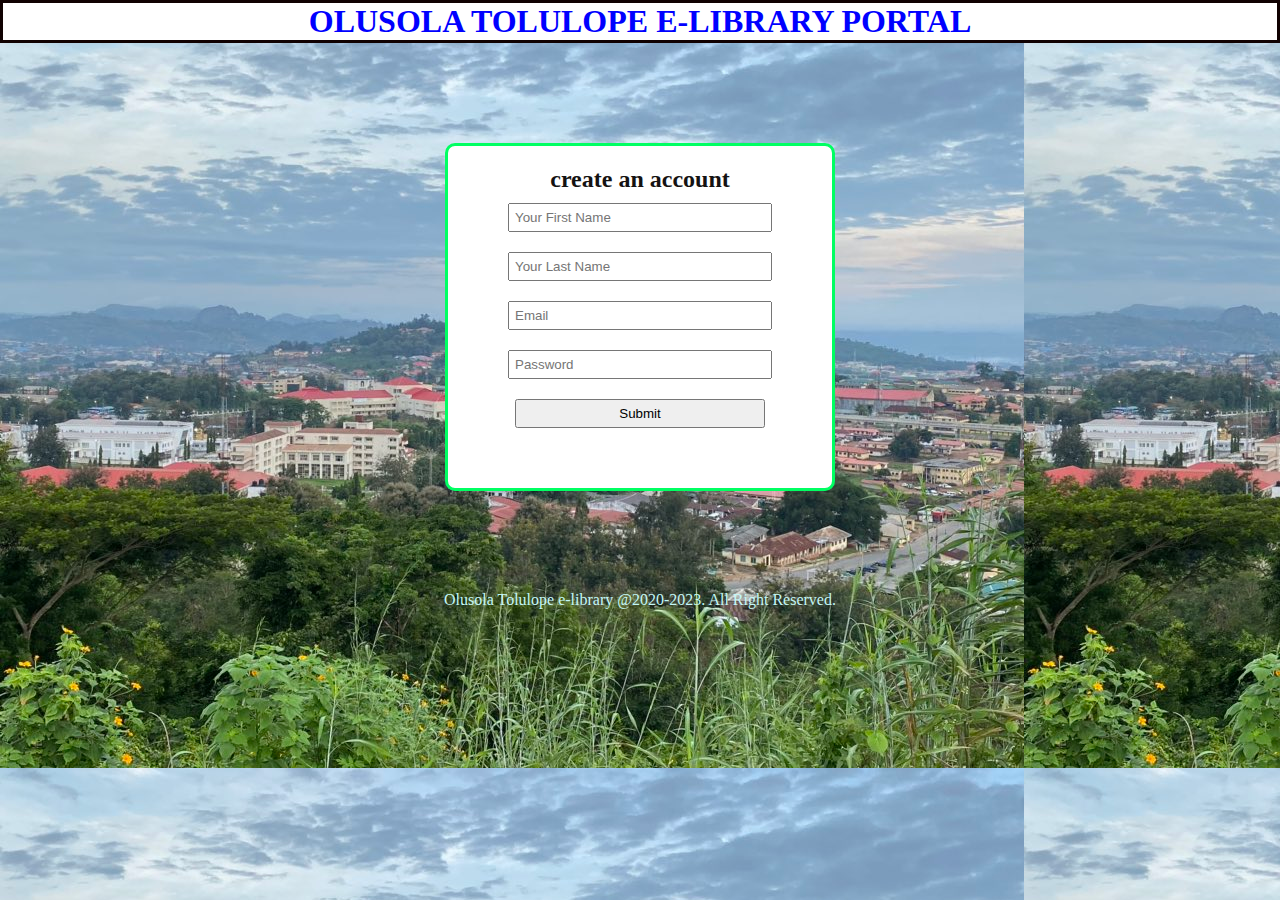
<file: index.html>
<!DOCTYPE html>
<html lang="en">

<head>
    <meta charset="UTF-8">
    <meta http-equiv="X-UA-Compatible" content="IE=edge">
    <meta name="viewport" content="width=device-width, initial-scale=1.0">
    <link rel="stylesheet" href="./assets/css/style.css">
    <title>EDSA MARCH PROJECT</title>
</head>


<body>
    <main>
        <h1>OLUSOLA TOLULOPE E-LIBRARY PORTAL</h1>
    </main>
    <div class="container">
        <div class="reg-form">
            <h2>create an account</h2>
            <form id="input">
                <div class="form-field">
                    <input type="text" name="First Name" placeholder="Your First Name" minlength="5" maxlength="20">
                    <br>
                    <input type="text" name="Last Name" placeholder="Your Last Name" minlength="5" maxlength="20"> <br>
                    <input type="email" name="email" placeholder="Email"> <br>
                    <input type="password" placeholder="Password"> <br>
                    <input type="submit" value="Submit" />

                </div>
            </form>

            <div id="text result"></div>

        </div>
    </div>
    <footer>Olusola Tolulope e-library @2020-2023. All Right Reserved.</footer>
</body>

</html>
</file>
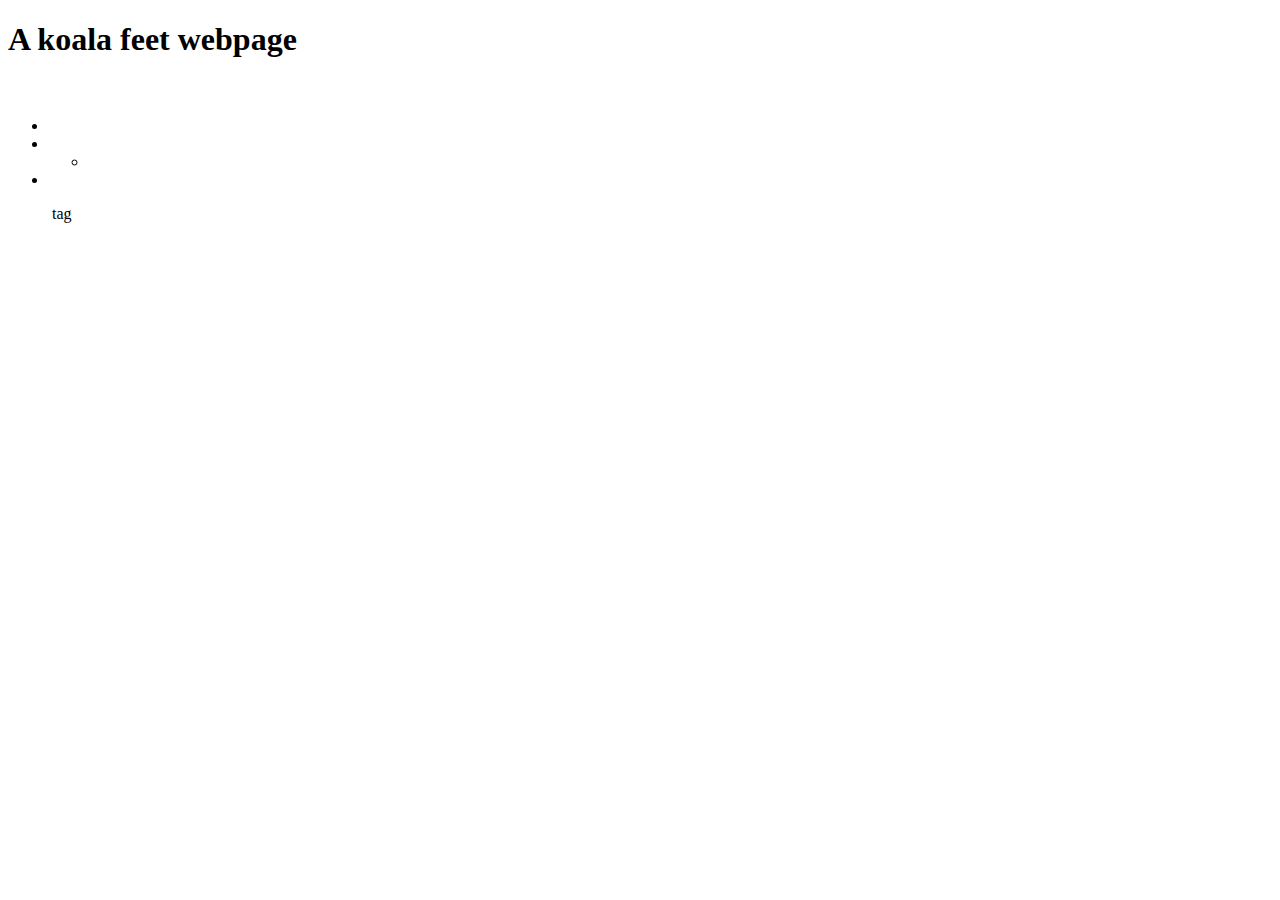
<file: koala.html>
<!DOCTYPE html>
<html lang="en">
<head>
    <meta charset="UTF-8">
    <meta http-equiv="X-UA-Compatible" content="IE=edge">
    <meta name="viewport" content="width=, initial-scale=1.0">
    <title>Document</title>
</head>
<body>
    <header>
        <h1>A koala feet webpage</h1>
    </header>
    <main>
        <aside>
            <figure>
            <img>
            <figcaption></figcaption>
            </figure>
            <h3></h3>
            <ul>
                <li></li>
                <li></li>
                <ul>
                <li></li>
                </ul>
                <li></li>
            </ul>

            <figure>
                <img> tag

                <figcaption></figcaption>
            </figure>
        </aside>

            <section>
                <h1></h1>
                <p></p>
                <P></P>
                <p></p>

                <article>
                    <h2></h2>
                    <img>
                    <img>
                    <img>
                </article>  

            </section>
    </main>

    <footer></footer>
</body>
</html>
</file>
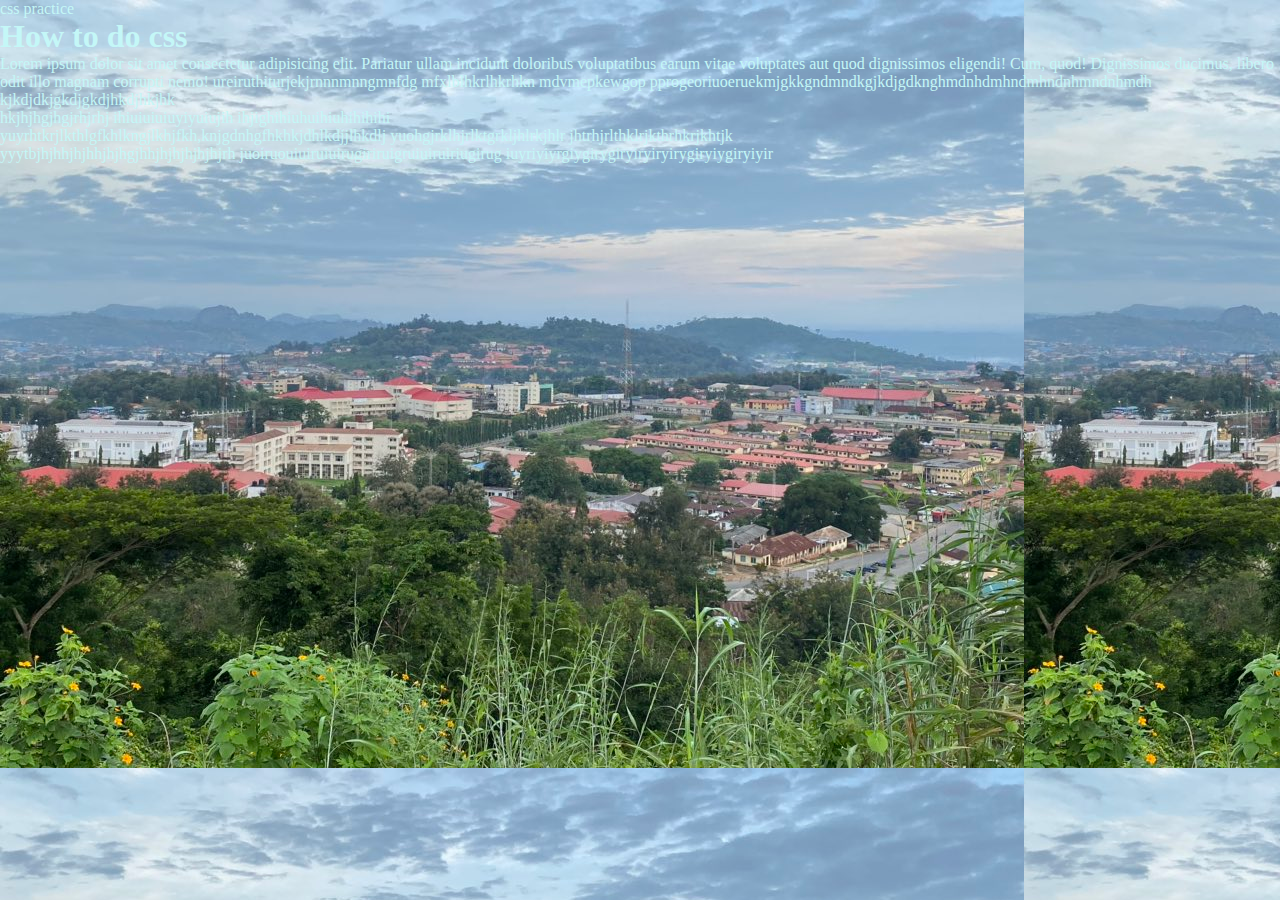
<file: pages/css-practice.html>
<!DOCTYPE html>
<html lang="en">

<head>
  <meta charset="UTF-8">
  <meta http-equiv="X-UA-Compatible" content="IE=edge">
  <meta name="viewport" content="width=device-width, initial-scale=1.0">
  <link rel="stylesheet" href="../assets/css/style.css"
  <title>css practice</title>
</head>

<body>
  <section>
    <article>
      <h1>How to do css</h1>
      <p>
        Lorem ipsum dolor sit amet consectetur adipisicing elit. Pariatur ullam incidunt doloribus voluptatibus earum
        vitae voluptates aut quod dignissimos eligendi! Cum, quod! Dignissimos ducimus, libero odit illo magnam corrupti
        nemo!
        ureiruthiturjekjrnnnmnngmnfdg mfxlblhkrlhkrhkn mdvmepkewgop
        pprogeoriuoeruekmjgkkgndmndkgjkdjgdknghmdnhdmhndmhndnhmndnhmdh
        kjkdjdkjgkdjgkdjhkdjhkjhk
      </p>
    </article>
    <p>
      hkjhjhgjhgjrhjrhj
      ihiuiuiuiuyiyuiujih
      ihjighihiuhuihiuhihihihi
    </p>
    </div>
  </section>
  <section class="section-one" <p>
    yuyrhtkrjlkthlgfkhlkngjlkhjfkh,knjgdnhgfhkhkjdhlkdjjlhkdlj
    yuohgjrklhjrlktgrkljhlrkjhlr
    jhtrhjrlthklrjkthrhkrjkhtjk
    </p>
  </section>
  <section>
    <section class="section-two" <p>
      yyytbjhjhhjhjhhjhjhgjhhjhjhjhjhjhjrh
      juoiruouiuiruiuirugiriruigruiuiruiriugirug
      iuyriyiyrgiygirygiryiryiryirygiryiygiryiyir
      </p>
    </section>

</body>

</html>
</file>
<file: assets/css/style.css>
* {
    padding: 0;
    margin: 0;
}

body {
    color: rgb(196, 247, 247);
    background-color: blue;
    background-image: url(./Images/IMG_20220117_215627.jpg);
    background-repeat: inherit;
    background-attachment: fixed;
}

main {
    justify-content: center;
    text-align: center;
    color: blue;
    border-style: solid;
    border-color: rgb(16, 1, 1);
    background-color: white;
}

.container {
    justify-content: center;
    text-align: center;
    color: #141212;


}

.reg-form {
    background-color: white;
    width: 30%;
    margin: 100px auto;
    padding-top: 20px;
    padding-bottom: 50px;
    border-radius: 10px;
    border-color: rgb(0, 255, 98);
    border-style: solid;
}

input {
    margin: 10px;
    padding: 5px;
    width: 250px;
    outline: 0;
}

button {
    padding: 8px;
    border-radius: 10px;
    width: 40%;
    border: 0;
    color: white;
    margin-top: 5px;
}

footer{
    justify-self: center;
    justify-content: center;
    text-align: centers;
}
</file>
